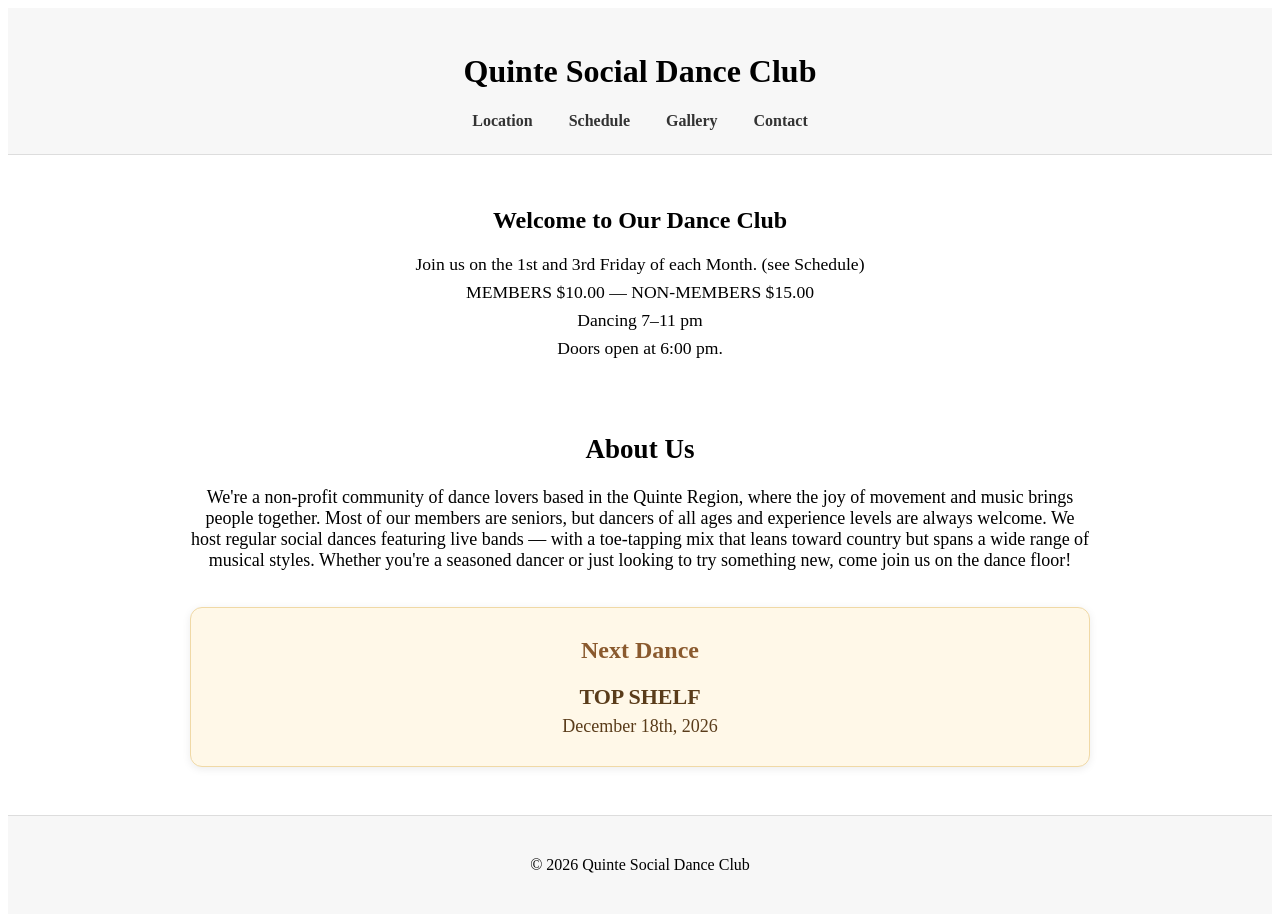
<file: index.html>
<!DOCTYPE html>
<html lang="en">
<head>
  <meta charset="UTF-8">
  <meta name="viewport" content="width=device-width, initial-scale=1.0">
  <title>Quinte Social Dance Club – Social Dancing in Belleville Ontario</title>

  <link rel="canonical" href="https://quintesocialdance.ca/">
  <link rel="stylesheet" href="styles.css">

<script type="application/ld+json">
{
  "@context": "https://schema.org",
  "@type": "Organization",
  "name": "Quinte Social Dance Club",
  "url": "https://quintesocialdance.ca",
  "logo": "https://quintesocialdance.ca/images/qsdc-logo.png"
}
</script>
</head>
<body>
 <header class="site-header">
  
  <h1>Quinte Social Dance Club</h1>

  <nav class="main-nav" aria-label="Main navigation">
    <a href="location.html">Location</a>
    <a href="schedule.html">Schedule</a>
    <a href="Gallery.html">Gallery</a>
    <a href="Contacts.html">Contact</a>
  </nav>
 </header>

    <main class="container">

    <section class="hero">
      <h2>Welcome to Our Dance Club</h2>
      <p>Join us on the 1st and 3rd Friday of each Month. (see Schedule)</p>
      <p>MEMBERS $10.00 — NON-MEMBERS $15.00</p>
      <p>Dancing 7–11 pm</p>
      <p>Doors open at 6:00 pm.</p>
    </section>

    <section id="about" class="about">
      <h2>About Us</h2>
      <p>
        We're a non-profit community of dance lovers based in the Quinte Region, where the joy of movement and music brings people together. Most of our members are seniors, but dancers of all ages and experience levels are always welcome. We host regular social dances featuring live bands — with a toe-tapping mix that leans toward country but spans a wide range of musical styles. Whether you're a seasoned dancer or just looking to try something new, come join us on the dance floor!
      </p>
    </section>

    <section id="next-dance-section" class="next-dance-box">
      <h2>Next Dance</h2>
      <div id="next-dance" class="next-dance-text"></div>
    </section>
  </main>

  <script type="module" src="script.js?v=2"></script>

  <footer class="site-footer">
    <p>&copy; 2026 Quinte Social Dance Club</p>
  </footer>

</body>
</html>
</file>
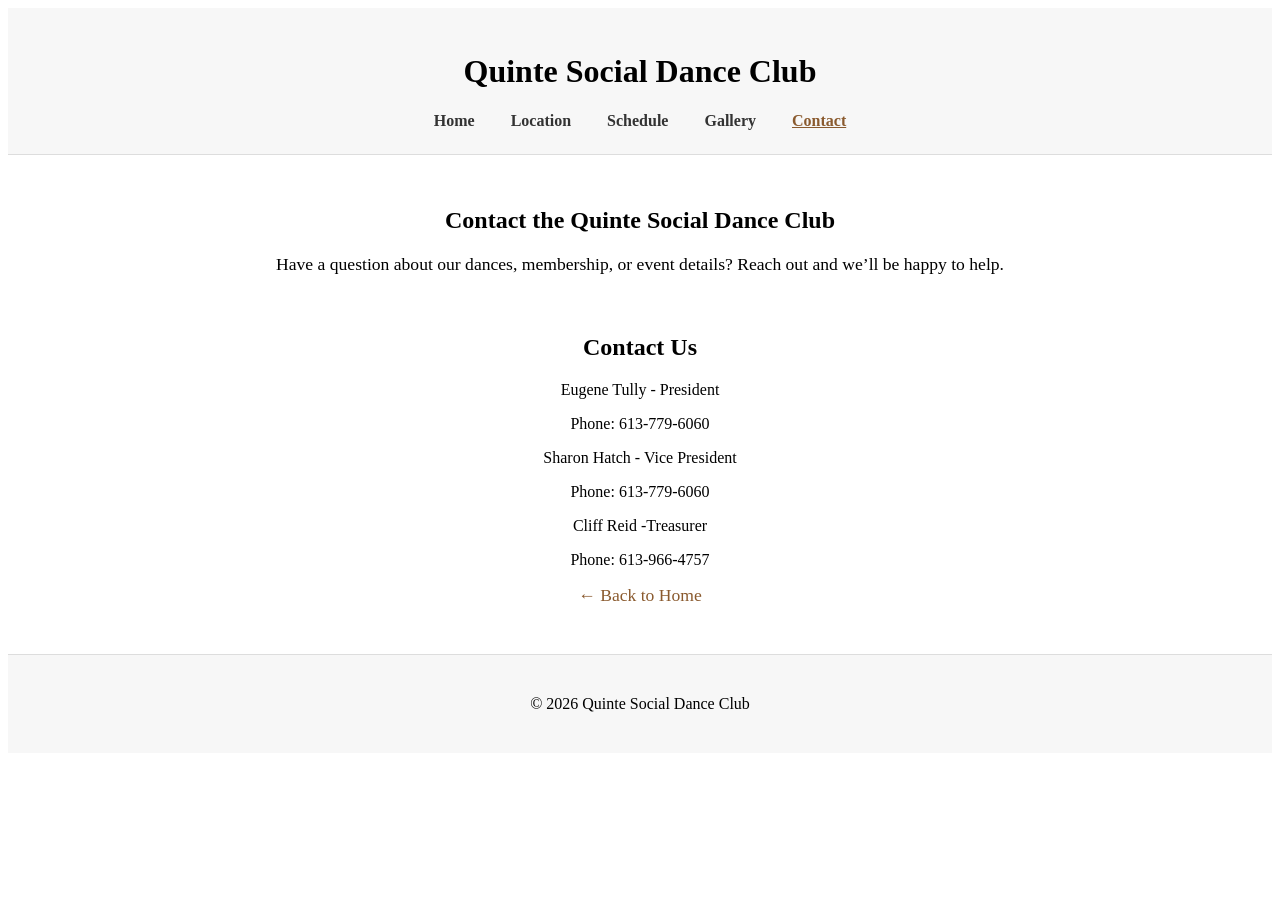
<file: Contacts.html>
<!DOCTYPE html>
<html lang="en">
<head>
  <meta charset="UTF-8">
  <meta name="viewport" content="width=device-width, initial-scale=1">

  <meta name="description" content="Contact the Quinte Social Dance Club | QSDC">

  <link rel="icon" type="image/png" sizes="1024x1024" href="/images/qsdc-favicon.png">

  <title>Contact Us | Quinte Social Dance Club</title>

  <link rel="stylesheet" href="styles.css">
</head>

<body>

  <header class="site-header">
    <h1>Quinte Social Dance Club</h1>

    <nav class="main-nav" aria-label="Main navigation">
      <a href="index.html">Home</a>
      <a href="location.html">Location</a>
      <a href="schedule.html">Schedule</a>
      <a href="Gallery.html">Gallery</a>
      <a href="Contacts.html" class="active">Contact</a>
    </nav>
  </header>

  <main class="container">

    <section class="hero">
      <h2>Contact the Quinte Social Dance Club</h2>
      <p>Have a question about our dances, membership, or event details? Reach out and we’ll be happy to help.</p>
    </section>

    <section class="contact-section">
      <h2>Contact Us</h2>

      <div class="contact-card">
        <p class="contact-name">Eugene Tully - President</p>
        <p class="contact-phone">Phone: 613‑779‑6060</p>
      </div>
	

      <div class="contact-card">
        <p class="contact-name">Sharon Hatch - Vice President</p>
        <p class="contact-phone">Phone: 613‑779‑6060</p>
      </div>

      <div class="contact-card">
        <p class="contact-name">Cliff Reid -Treasurer</p>
        <p class="contact-phone">Phone: 613‑966‑4757</p>
      </div>
    </section>

    <p><a href="index.html" class="back-link">← Back to Home</a></p>

  </main>

  <footer class="site-footer">
    <p>&copy; 2026 Quinte Social Dance Club</p>
  </footer>

</body>
</html>
</file>
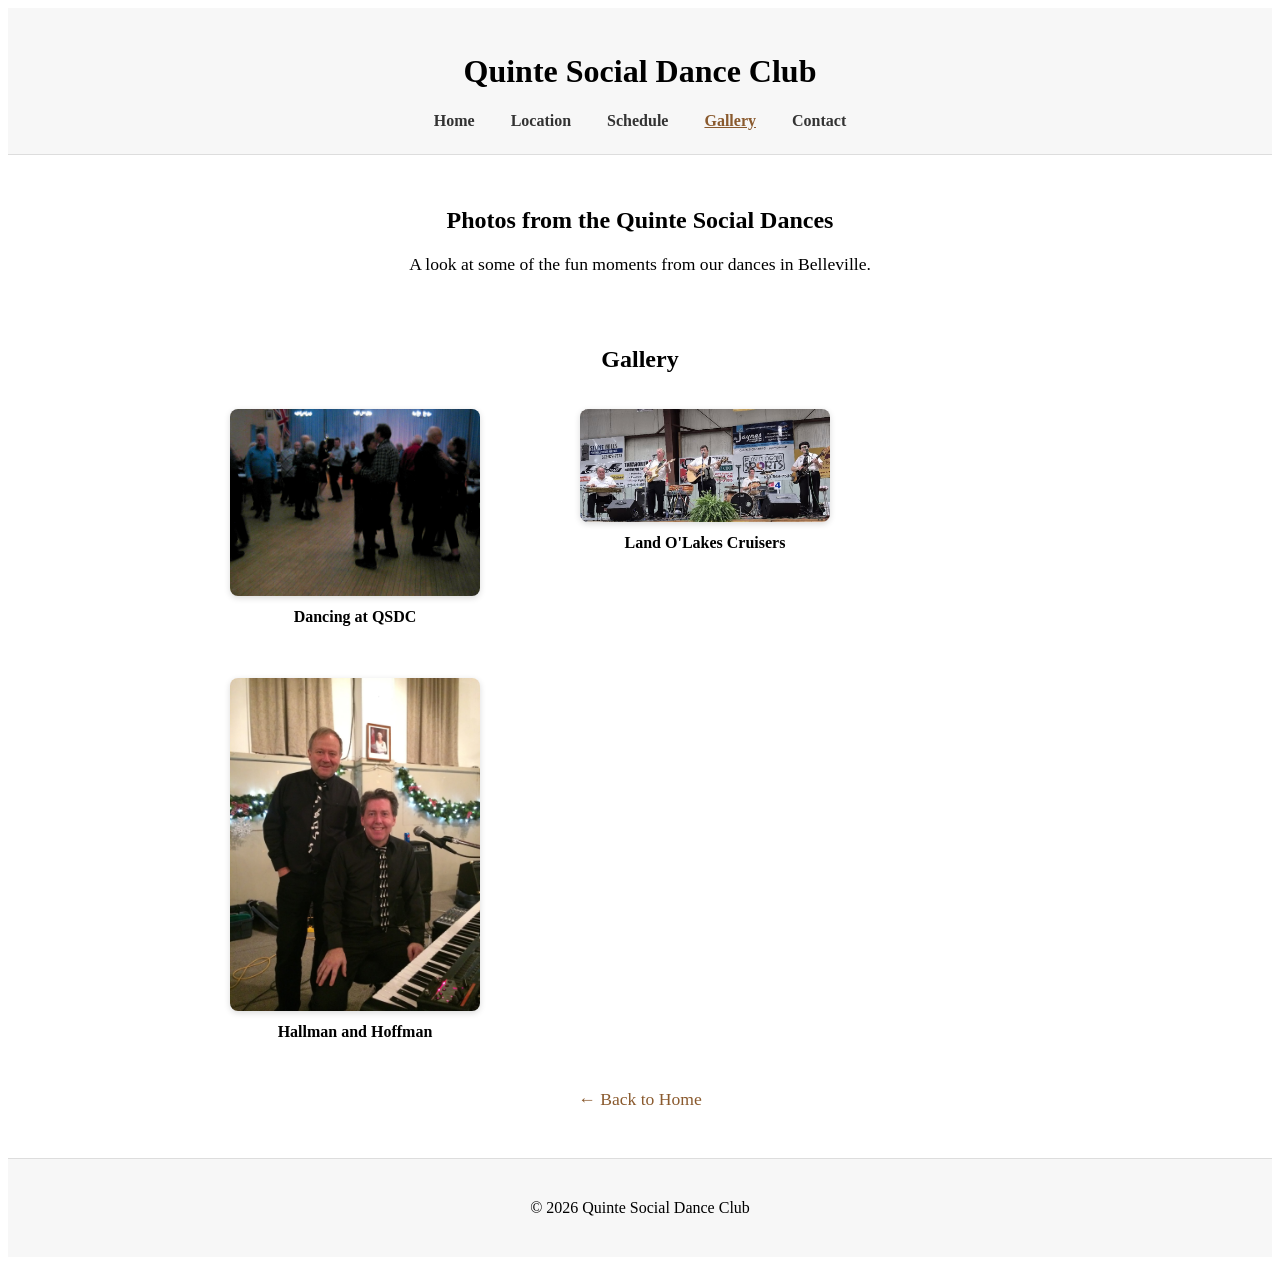
<file: Gallery.html>
<!DOCTYPE html>
<html lang="en">
<head>
  <meta charset="UTF-8">
  <meta name="viewport" content="width=device-width, initial-scale=1">

  <meta name="description" content="See photos taken at social dances in Belleville with the Quinte Social Dance Club.">

  <!-- Favicon -->
  <link rel="icon" type="image/png" sizes="1024x1024" href="/images/qsdc-favicon.png">

  <title>Gallery | Quinte Social Dance Club</title>

  <link rel="stylesheet" href="styles.css">
</head>

<body>

  <header class="site-header">
    <h1>Quinte Social Dance Club</h1>

    <nav class="main-nav" aria-label="Main navigation">
      <a href="index.html">Home</a>
      <a href="location.html">Location</a>
      <a href="schedule.html">Schedule</a>
      <a href="Gallery.html" class="active">Gallery</a>
      <a href="Contacts.html">Contact</a>
    </nav>
  </header>

  <main class="container">

    <section class="hero">
      <h2>Photos from the Quinte Social Dances</h2>
      <p>A look at some of the fun moments from our dances in Belleville.</p>
    </section>

    <section class="gallery-section">
      <h2>Gallery</h2>

      <div class="gallery-grid">

        <figure>
          <a href="https://qsdc-2025.github.io/qsdc-site/images/dancing.JPG" target="_blank">
            <img src="https://qsdc-2025.github.io/qsdc-site/images/dancing.JPG" alt="Dancing at QSDC">
          </a>
          <figcaption>Dancing at QSDC</figcaption>
        </figure>

        <figure>
          <a href="https://qsdc-2025.github.io/qsdc-site/images/land-olakes-cruisers.jpg" target="_blank">
            <img src="https://qsdc-2025.github.io/qsdc-site/images/land-olakes-cruisers.jpg" alt="Land O'Lakes Cruisers performing">
          </a>
          <figcaption>Land O'Lakes Cruisers</figcaption>
        </figure>

        <figure>
          <a href="https://qsdc-2025.github.io/qsdc-site/images/Hallman-and-Hoffman.JPG" target="_blank">
            <img src="https://qsdc-2025.github.io/qsdc-site/images/Hallman-and-Hoffman.JPG" alt="Hallman and Hoffman performing">
          </a>
          <figcaption>Hallman and Hoffman</figcaption>
        </figure>

      </div>
    </section>

    <p><a href="index.html" class="back-link">← Back to Home</a></p>

  </main>

  <footer class="site-footer">
    <p>&copy; 2026 Quinte Social Dance Club</p>
  </footer>

</body>
</html>
</file>
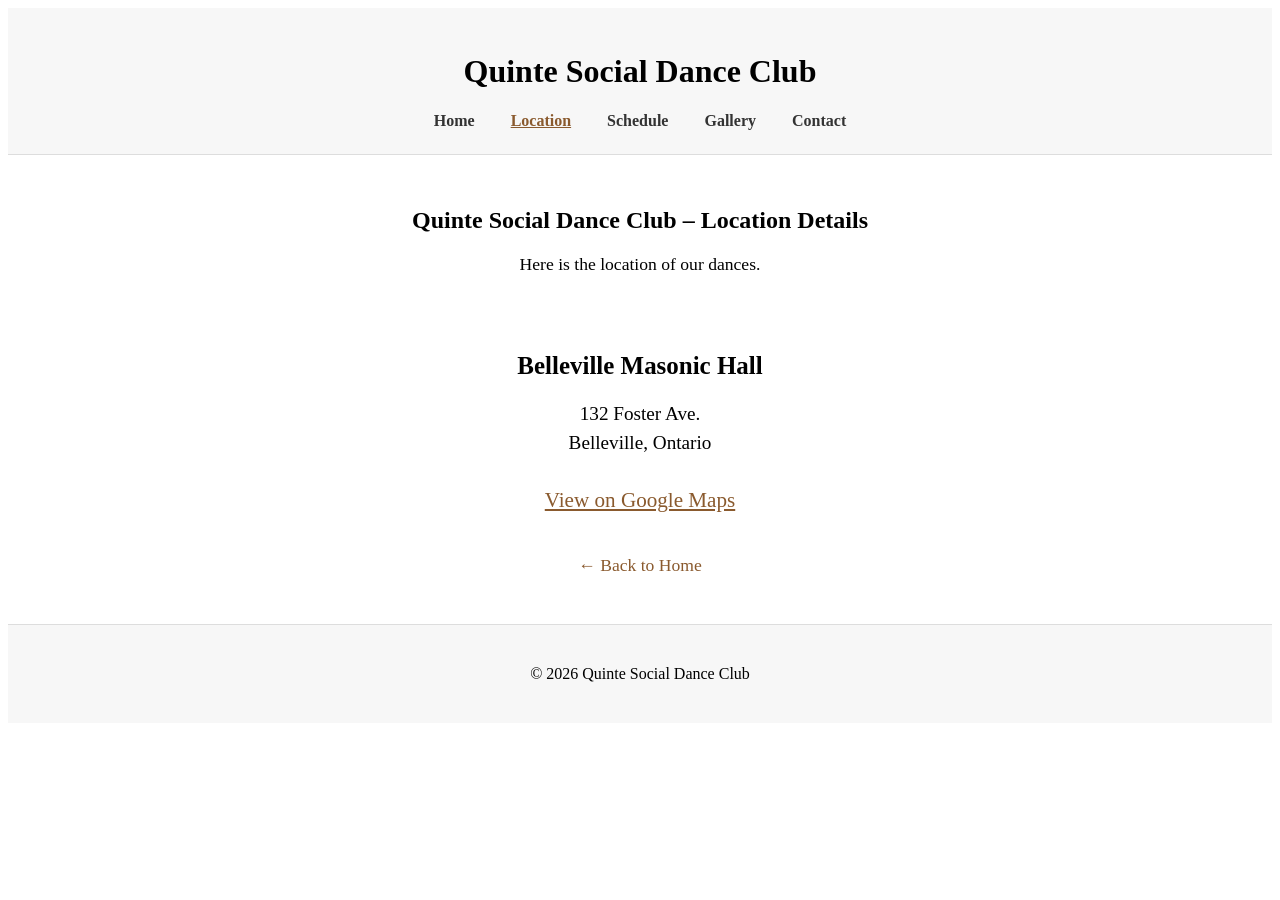
<file: location.html>
<!DOCTYPE html>
<html lang="en">
<head>
  <meta charset="UTF-8">
  <meta name="viewport" content="width=device-width, initial-scale=1">

  <meta name="description" content="Quinte Social Dance Club operates out of the Masonic Hall in Belleville on the 1st and 3rd Friday of each month.">

  <!-- Favicon -->
  <link rel="icon" type="image/png" sizes="1024x1024" href="/images/qsdc-favicon.png">

  <title>Location | Quinte Social Dance Club</title>

  <link rel="stylesheet" href="styles.css">
</head>

<body>

  <header class="site-header">
    <h1>Quinte Social Dance Club</h1>

    <nav class="main-nav" aria-label="Main navigation">
      <a href="index.html">Home</a>
      <a href="location.html" class="active">Location</a>
      <a href="schedule.html">Schedule</a>
      <a href="Gallery.html">Gallery</a>
      <a href="Contacts.html">Contact</a>
    </nav>
  </header>

  <main class="container">

    <section class="hero">
      <h2>Quinte Social Dance Club – Location Details</h2>
      <p>Here is the location of our dances.</p>
    </section>

    <section class="location-section">
      <ul class="location-list">
        <li class="location-name">Belleville Masonic Hall</li>

        <li class="location-address">
          132 Foster Ave.<br>
          Belleville, Ontario
          <br><br>
          <a href="https://www.google.com/maps/place/132+Foster+Ave,+Belleville,+ON"
             target="_blank"
             class="map-link">
            View on Google Maps
          </a>
        </li>
      </ul>
    </section>

    <p><a href="index.html" class="back-link">← Back to Home</a></p>

  </main>

  <footer class="site-footer">
    <p>&copy; 2026 Quinte Social Dance Club</p>
  </footer>

</body>
</html>
</file>
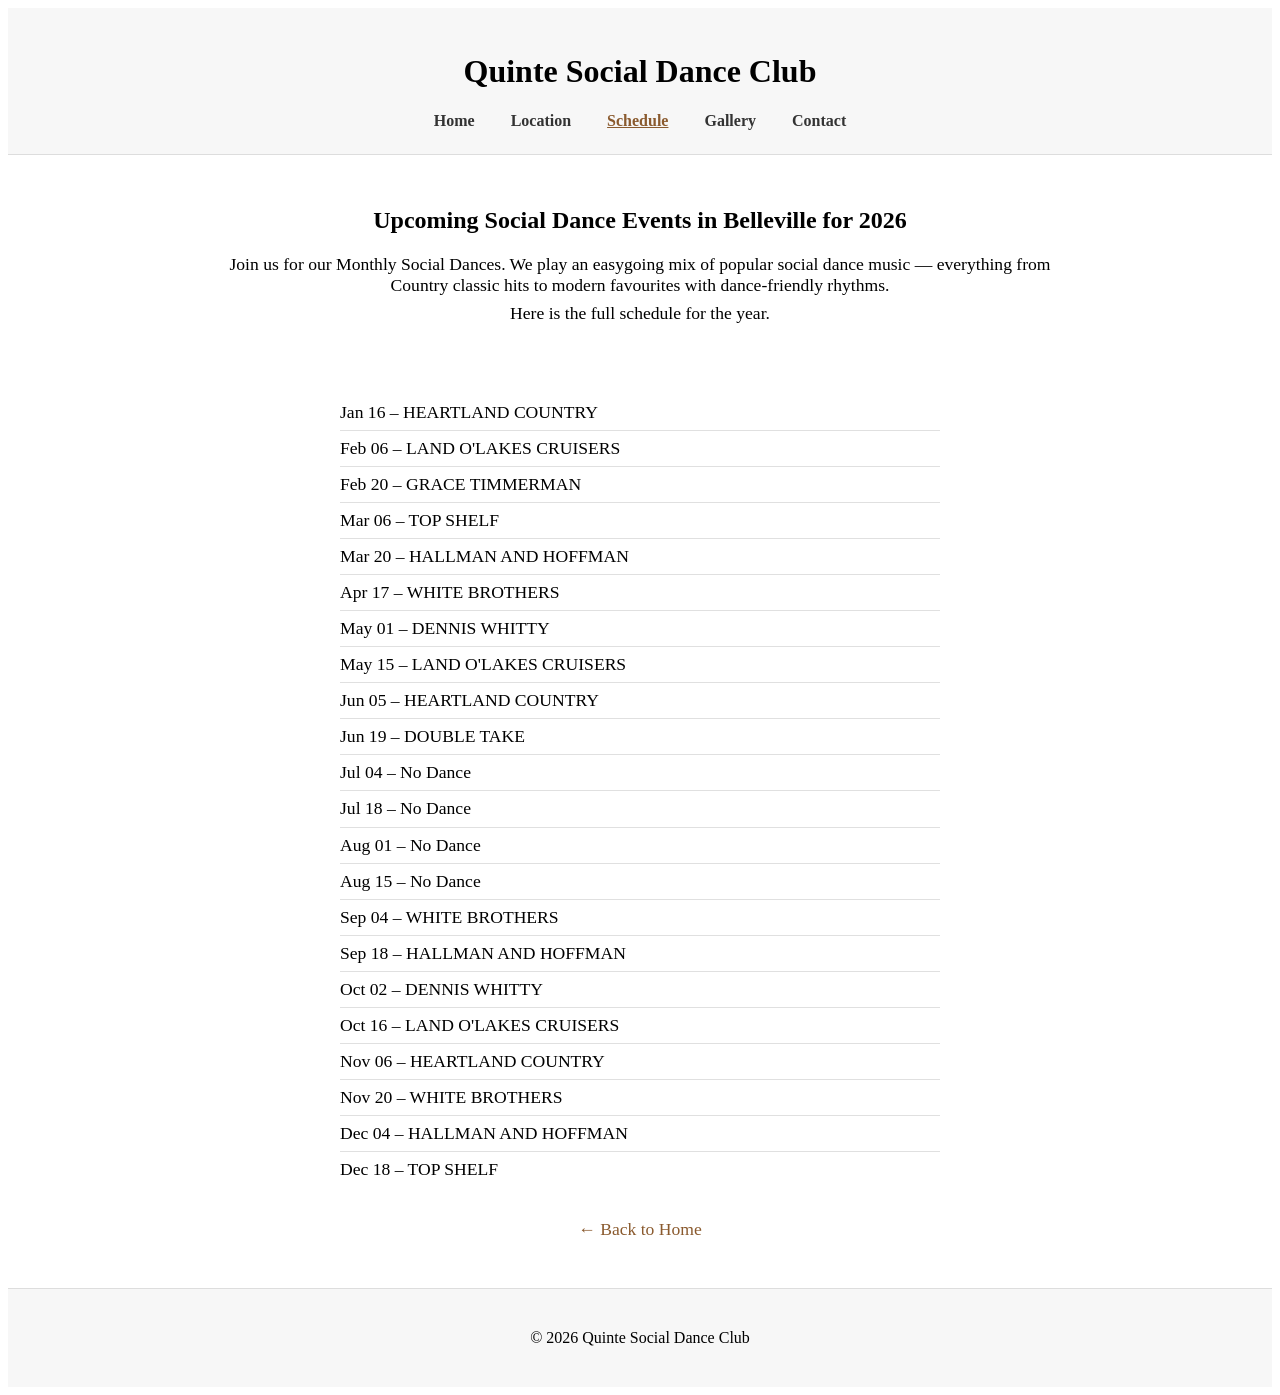
<file: schedule.html>
<!DOCTYPE html>
<html lang="en">
<head>
  <meta charset="UTF-8">
  <meta name="viewport" content="width=device-width, initial-scale=1">

  <!-- Favicon -->
  <link rel="icon" type="image/png" sizes="1024x1024" href="/images/qsdc-favicon.png">

  <title>Social Dance Events | Dancing in Belleville hosted by QSDC</title>
  <meta name="description" content="See upcoming social dances in Belleville with the Quinte Social Dance Club. Monthly dance events in a relaxed, friendly community.">

  <link rel="stylesheet" href="styles.css">
</head>

<body>

  <header class="site-header">
    <h1>Quinte Social Dance Club</h1>

    <nav class="main-nav" aria-label="Main navigation">
      <a href="index.html">Home</a>
      <a href="location.html">Location</a>
      <a href="schedule.html" class="active">Schedule</a>
      <a href="Gallery.html">Gallery</a>
      <a href="Contacts.html">Contact</a>
    </nav>
  </header>

  <main class="container">

    <section class="hero">
      <h2>Upcoming Social Dance Events in Belleville for 2026</h2>
      <p>
        Join us for our Monthly Social Dances. We play an easygoing mix of popular social dance music — everything from Country classic hits to modern favourites with dance‑friendly rhythms.
      </p>
      <p>Here is the full schedule for the year.</p>
    </section>

    <section class="schedule-list">
      <ul>
        <li>Jan 16 – HEARTLAND COUNTRY</li>
        <li>Feb 06 – LAND O'LAKES CRUISERS</li>
        <li>Feb 20 – GRACE TIMMERMAN</li>
        <li>Mar 06 – TOP SHELF</li>
        <li>Mar 20 – HALLMAN AND HOFFMAN</li>
        <li>Apr 17 – WHITE BROTHERS</li>
        <li>May 01 – DENNIS WHITTY</li>
        <li>May 15 – LAND O'LAKES CRUISERS</li>
        <li>Jun 05 – HEARTLAND COUNTRY</li>
        <li>Jun 19 – DOUBLE TAKE</li>
        <li>Jul 04 – No Dance</li>
        <li>Jul 18 – No Dance</li>
        <li>Aug 01 – No Dance</li>
        <li>Aug 15 – No Dance</li>
        <li>Sep 04 – WHITE BROTHERS</li>
        <li>Sep 18 – HALLMAN AND HOFFMAN</li>
        <li>Oct 02 – DENNIS WHITTY</li>
        <li>Oct 16 – LAND O'LAKES CRUISERS</li>
        <li>Nov 06 – HEARTLAND COUNTRY</li>
        <li>Nov 20 – WHITE BROTHERS</li>
        <li>Dec 04 – HALLMAN AND HOFFMAN</li>
        <li>Dec 18 – TOP SHELF</li>
      </ul>
    </section>

    <p><a href="index.html" class="back-link">← Back to Home</a></p>

  </main>

  <footer class="site-footer">
    <p>&copy; 2026 Quinte Social Dance Club</p>
  </footer>

</body>
</html>
</file>
<file: styles.css>
/* Layout wrapper */
.container {
  max-width: 900px;
  margin: 0 auto;
  padding: 0 1em;
}

main.container {
  max-width: 900px;
  margin: 0 auto;
  text-align: center;
}

/* Header */
.site-header {
  text-align: center;
  padding: 1.5em 0;
  background: #f7f7f7;
  border-bottom: 1px solid #ddd;
}

.main-nav {
  margin-top: 1em;
}

.main-nav a {
  margin: 0 1em;
  text-decoration: none;
  font-weight: 600;
  color: #333;
}

.main-nav a:hover {
  color: #8a5a2e;
}

/* Hero section */
.hero {
  text-align: center;
  padding: 2em 1em;
}

.hero p {
  margin: 0.4em 0;
  font-size: 1.1em;
}

/* About section */
.about {
  font-size: 18px;
  margin: 2em 0;
}

/* Next Dance Box */
.next-dance-box {
  padding: 1.8em;
  background: #fff8e8;
  border-radius: 12px;
  border: 1px solid #f0d9a6;
  margin: 2em 0;
  box-shadow: 0 2px 8px rgba(0,0,0,0.08);
}

.next-dance-box h2 {
  margin-top: 0;
  color: #8a5a2e;
}

.next-dance-text {
  font-size: 20px;
  font-weight: 500;
  color: #5a3c1a;
}

/* Footer */
.site-footer {
  text-align: center;
  padding: 1.5em 0;
  background: #f7f7f7;
  border-top: 1px solid #ddd;
  margin-top: 3em;
}

/* Highlight active nav link */
.main-nav a.active {
  color: #8a5a2e;
  text-decoration: underline;
}

/* Schedule list */
.schedule-list {
  text-align: left;
  margin: 0 auto;
  max-width: 600px; /* optional but recommended */
}

.schedule-list ul {
  list-style: none;
  padding: 0;
  margin: 2em 0;
}

.schedule-list li {
  padding: 0.4em 0;
  font-size: 1.1em;
  border-bottom: 1px solid #e0e0e0;
}

.schedule-list li:last-child {
  border-bottom: none;
}

/* Back link */
.back-link {
  font-size: 1.1em;
  text-decoration: none;
  color: #8a5a2e;
}

.back-link:hover {
  text-decoration: underline;
}

/* Location page */
.location-section {
  margin: 2em 0;
  font-size: 1.2em;
}

.location-list {
  list-style: none;
  padding: 0;
  margin: 0;
}

.location-name {
  font-weight: 600;
  margin-bottom: 0.8em;
  font-size: 1.3em;
}

.location-address {
  margin-bottom: 1.5em;
  line-height: 1.5em;
}

.map-link {
  font-size: 1.1em;
  color: #8a5a2e;
  text-decoration: underline;
}

.map-link:hover {
  color: #5a3c1a;
}

/* Gallery page */
.gallery-section {
  margin: 2em 0;
}

.gallery-grid {
  display: flex;
  flex-wrap: wrap;
  gap: 20px;
  justify-content: flex-start;
}

.gallery-grid figure {
  width: 250px;
  text-align: center;
}

.gallery-grid img {
  width: 100%;
  border-radius: 8px;
  box-shadow: 0 2px 6px rgba(0,0,0,0.15);
}

.gallery-grid figcaption {
  margin-top: 8px;
  font-weight: 600;
  font-size: 1rem;
}
</file>
